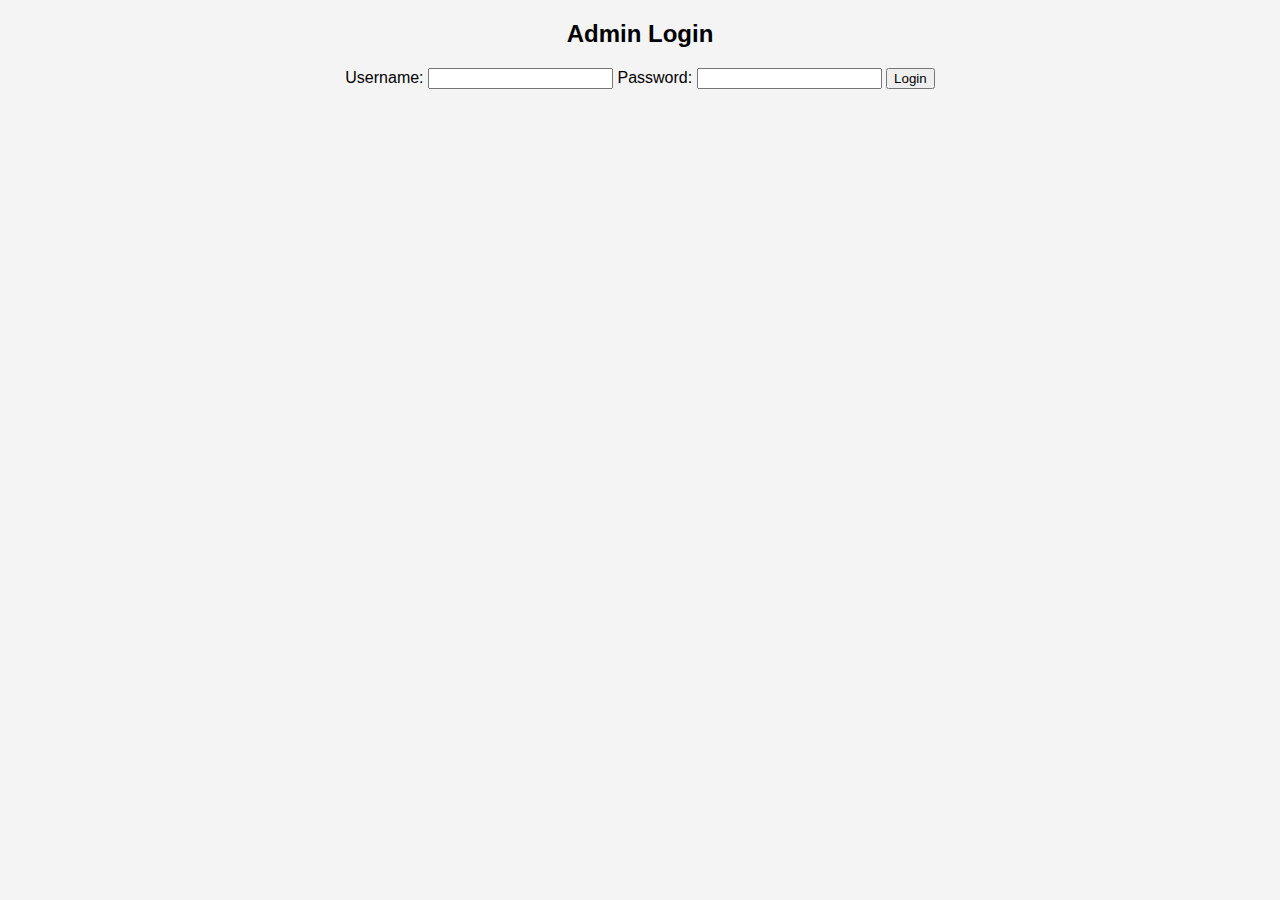
<file: admin.html>
<!DOCTYPE html>
<html lang="en">
<head>
    <title>Admin Login</title>
    <link rel="stylesheet" href="style.css">
</head>
<body>
    <h2>Admin Login</h2>
    <form id="adminLoginForm">
        <label>Username:</label>
        <input type="text" id="username" required>

        <label>Password:</label>
        <input type="password" id="password" required>

        <button type="submit">Login</button>
    </form>

    <script>
        document.getElementById("adminLoginForm").addEventListener("submit", function(event) {
            event.preventDefault();
            
            let username = document.getElementById("username").value;
            let password = document.getElementById("password").value;
            
            if (username === "admin" && password === "1234") {
                window.location.href = "dashboard.html";
            } else {
                alert("Invalid login!");
            }
        });
    </script>
</body>
</html>
</file>
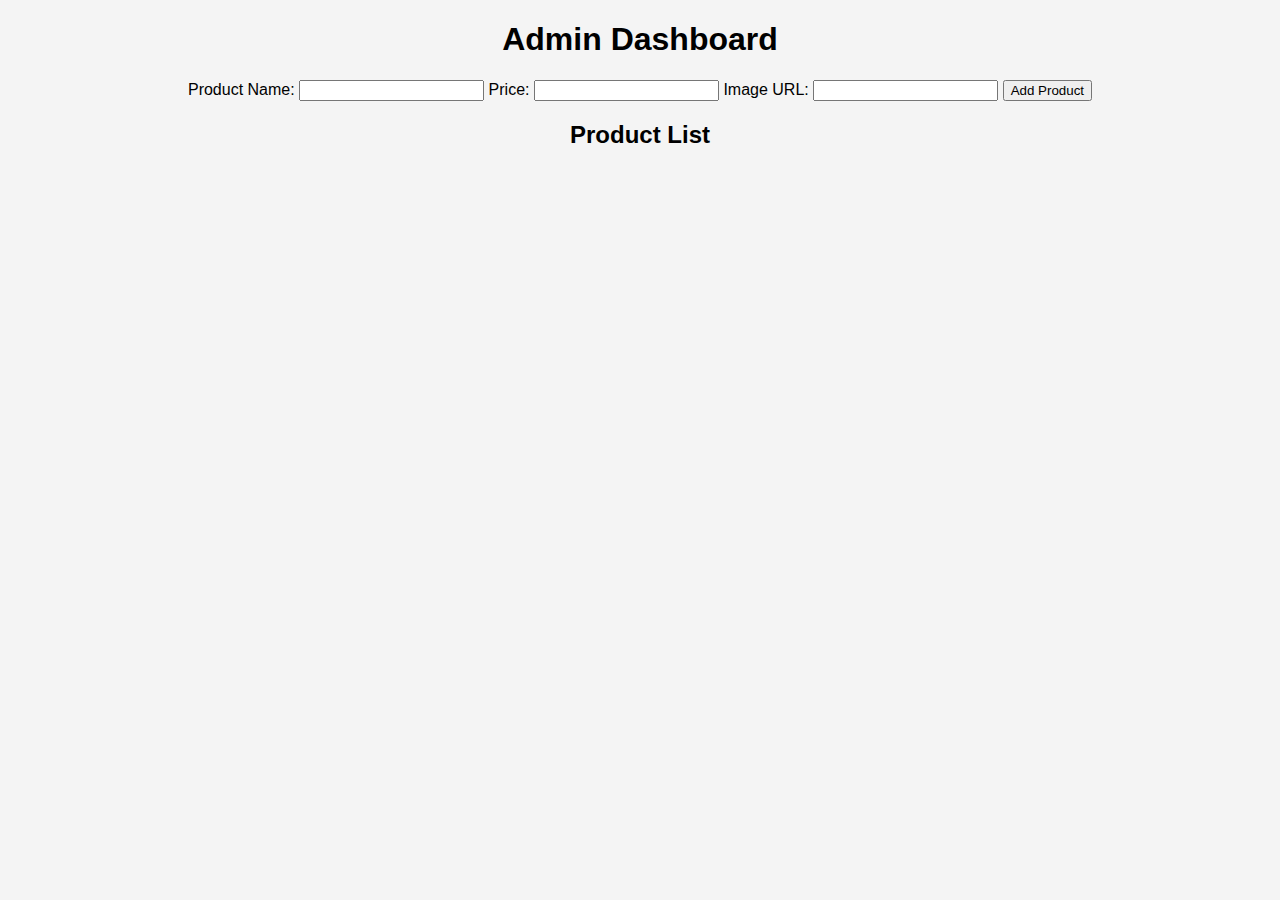
<file: dashboard.html>
<!DOCTYPE html>
<html lang="en">
<head>
    <title>Admin Dashboard</title>
    <link rel="stylesheet" href="style.css">
</head>
<body>
    <h1>Admin Dashboard</h1>
    <form id="productForm">
        <label>Product Name:</label>
        <input type="text" id="productName" required>
        
        <label>Price:</label>
        <input type="number" id="productPrice" required>
        
        <label>Image URL:</label>
        <input type="text" id="productImage" required>
        
        <button type="submit">Add Product</button>
    </form>

    <h2>Product List</h2>
    <div id="productList"></div>

    <script>
        document.getElementById("productForm").addEventListener("submit", function(event) {
            event.preventDefault();

            let name = document.getElementById("productName").value;
            let price = document.getElementById("productPrice").value;
            let image = document.getElementById("productImage").value;

            let productItem = `<div class="product">
                <img src="${image}" alt="${name}">
                <h3>${name}</h3>
                <p>$${price}</p>
            </div>`;

            document.getElementById("productList").innerHTML += productItem;
        });
    </script>
</body>
</html>
</file>
<file: style.css>
body {
    font-family: Arial, sans-serif;
    margin: 0;
    padding: 0;
    text-align: center;
    background-color: #f4f4f4;
}

header {
    background: black;
    color: white;
    padding: 1rem;
}

ul {
    list-style: none;
    padding: 0;
}

ul li {
    display: inline;
    margin: 0 15px;
}

ul li a {
    color: white;
    text-decoration: none;
}

#products {
    padding: 2rem;
}

.product {
    display: inline-block;
    margin: 20px;
    padding: 10px;
    background: white;
    box-shadow: 0 0 10px rgba(0, 0, 0, 0.1);
}

.product img {
    width: 200px;
    height: auto;
}

h1 {
    font-size: 2rem;
}

h2 {
    font-size: 1.5rem;
}

footer {
    margin-top: 20px;
    padding: 10px;
    background: black;
    color: white;
}
</file>
